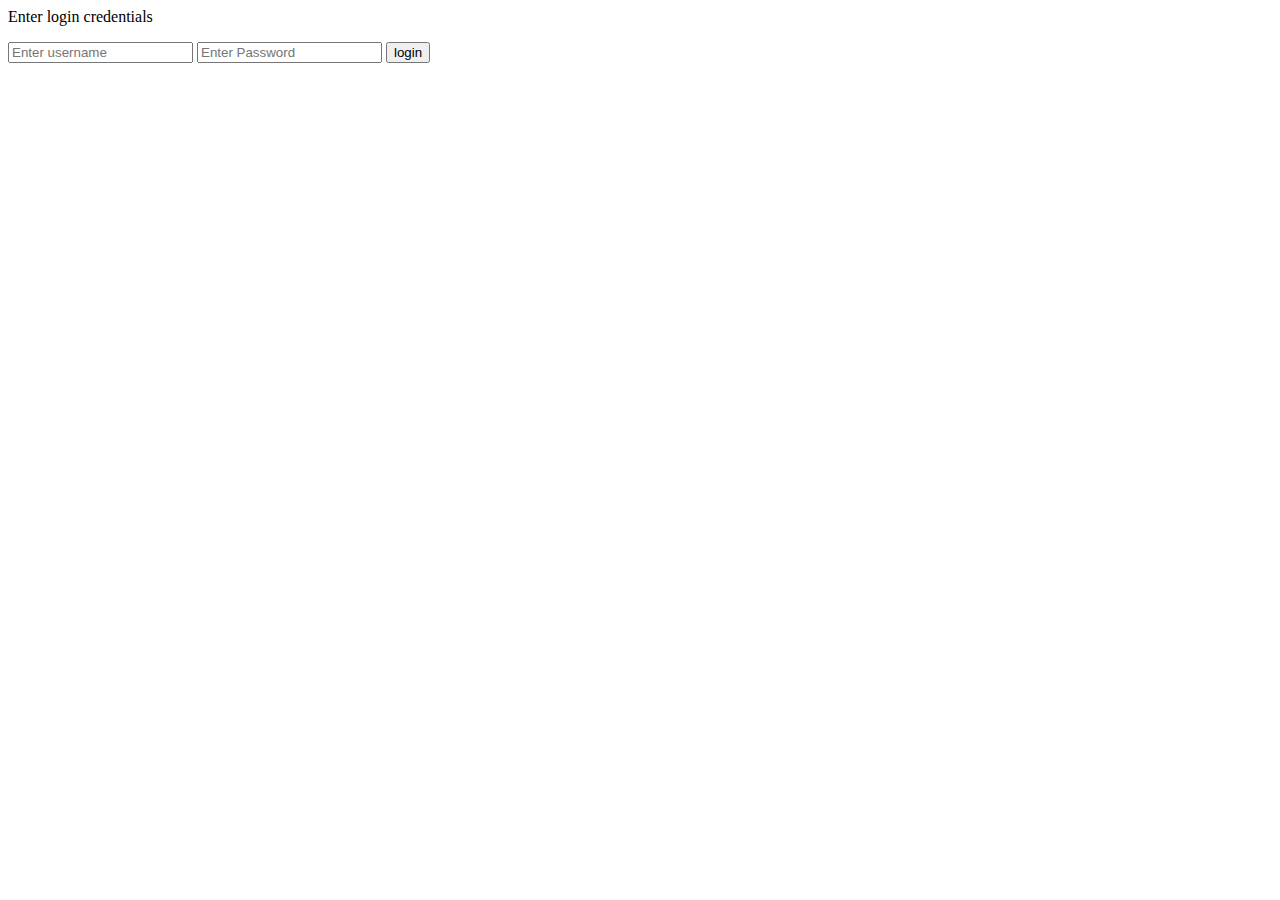
<file: index.html>
<html>
   <head>
      <script type = "text/javascript">
            function Redirect() {
                var username=document.getElementById("user").value;
                var password=document.getElementById("password").value;
                document.write(username);
                document.write(password);
                if(username=="jerry" && password=="jerry@123")
                    document.location.href="quiz.html";
                else    
                    alert("Please enter valid credentials")
            }
          </script>
   </head>
   
   <body>
      <p>Enter login credentials</p>
      
      <form>
        <input type = "text" placeholder = "Enter username" id="user" />
        <input type = "password" placeholder = "Enter Password" id="password" />
         <input type = "button" value = "login" onclick = "Redirect();" />
      </form>
      
   </body>
</html>
</file>
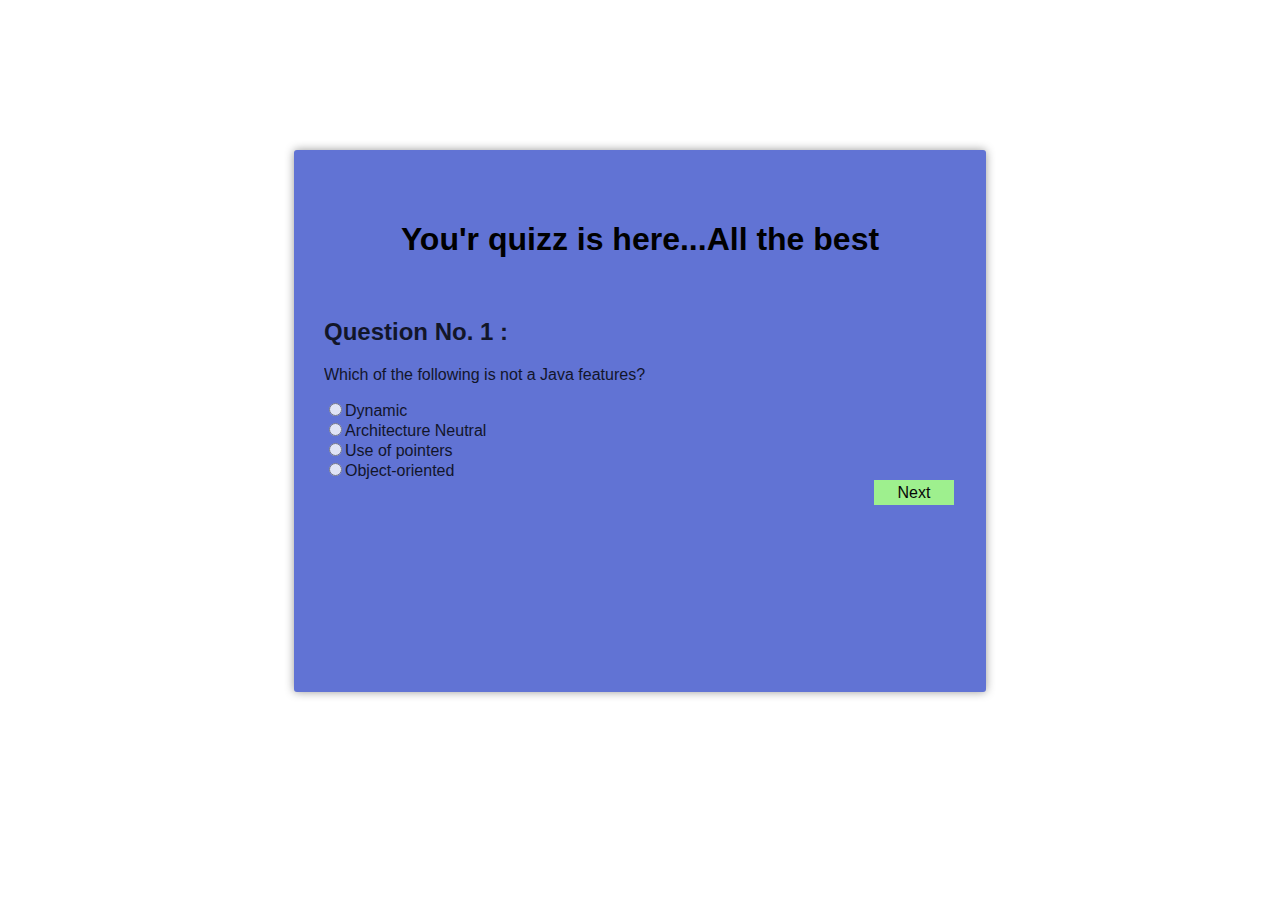
<file: quiz.html>
<html>
	<head>
		<title>Java Test Questions</title>
		<link rel="stylesheet" href="quiz.css">
	</head>
	<body>
		<div id="container">
            <h1>You'r quizz is here...All the best</h1>
   			<br/>
  			<div id="quiz"></div>
    		<div class="button" id="next"><a href="#">Next</a></div>
    		<div class="button" id="prev"><a href="#">Prev</a></div> 
    	</div>
        <script src="https://code.jquery.com/jquery-3.4.0.min.js"></script>
		<script src="quiz.js"></script>
	</body>
</html>
</file>
<file: quiz.css>
body 
{
    font-family: 'Josefin Sans', sans-serif;
}
h1 {
    text-align: center;
}
.button 
{
    
    width: 80px;
    height: 25px;
    text-align: center;
    float:right;
    background-color: rgb(158, 240, 142);
    margin: 0 2px 0 2px;
    cursor: pointer;
}
.button a 
{
    text-decoration: none;
    color: rgb(7, 7, 7);
    line-height: 25px;
}
#container 
{
    width:50%;
    height: 50%;
    margin: 150px auto;
    padding: 50px 30px;
    background-color: #6173d4;
    border-radius:3px;
    box-shadow: 0 0 10px 0 #999;
}
ul 
{
    list-style-type: none;
    padding: 0;
    margin: 0;
    width: 500px;
}
#prev 
{
    display:none;
}
#start 
{
    display:none;
    width: 100px;
}
input[type="radio"]{
    cursor: pointer;
}
</file>
